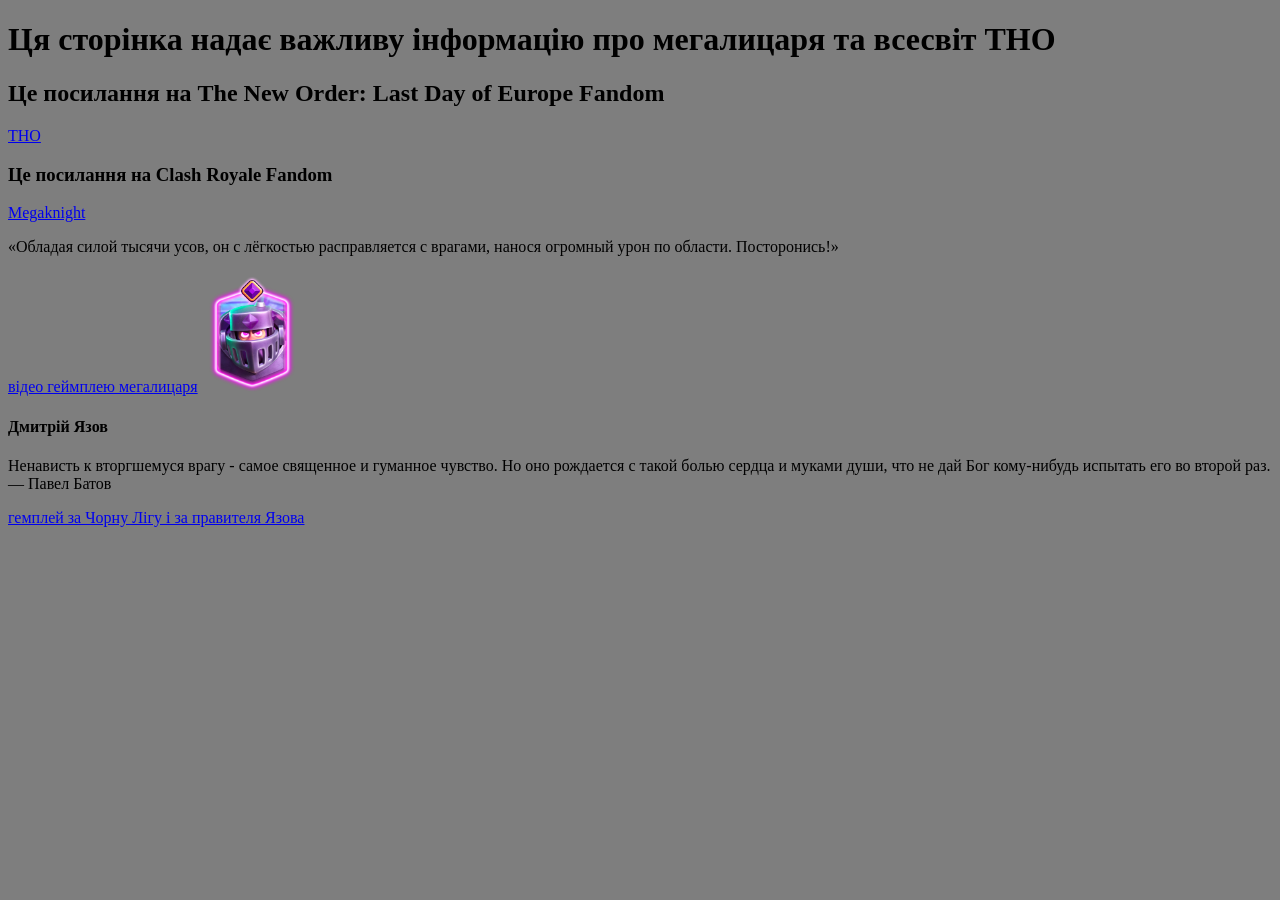
<file: yazov.html>
<!DOCTYPE html>
<html lang="en">
<head>
    <meta charset="UTF-8">
    <meta name="viewport" content="width=device-width, initial-scale=1.0">
    <title>Document</title>
    <link href="style.css" rel="stylesheet" type="text/css">
</head>
<body>
    <h1>
        Ця сторінка надає важливу інформацію про мегалицаря та всесвіт ТНО
    </h1>
    <h2>
        Це посилання на The New Order: Last Day of Europe Fandom
    </h2>
    <a href="https://the-new-order-last-days-of-europe.fandom.com/ru/wiki/%D0%94%D0%BC%D0%B8%D1%82%D1%80%D0%B8%D0%B9_%D0%AF%D0%B7%D0%BE%D0%B2">ТНО</a>
    <h3>
        Це посилання на Clash Royale Fandom
    </h3>
    <a href="https://clash-royale.fandom.com/ru/wiki/%D0%A1%D0%BB%D1%83%D0%B6%D0%B5%D0%B1%D0%BD%D0%B0%D1%8F:%D0%9F%D0%BE%D0%B8%D1%81%D0%BA?query=%D0%9C%D0%B5%D0%B3%D0%B0%D1%80%D1%8B%D1%86%D0%B0%D1%80%D1%8C&scope=internal&navigationSearch=true">Megaknight</a>
    <div class="megaknight">
    <p>
        «Обладая силой тысячи усов, он с лёгкостью расправляется с врагами, нанося огромный урон по области. Посторонись!»
    </p>
              <a href="https://www.youtube.com/watch?v=u04GtBPLnvwa">відео геймплею мегалицаря</a>
        <img src="mega-knight-ev1.webp" width="100px">
    </div>
    <div class="taboritskiy">
        <h4>
            Дмитрій Язов
        </h4>
    <p>
        Ненависть к вторгшемуся врагу - самое священное и гуманное чувство. Но оно рождается с такой болью сердца и муками души, что не дай Бог кому-нибудь испытать его во второй раз.
        — Павел Батов
        
    </p>
        <a href="https://www.youtube.com/watch?v=7vOB_6994qY">гемплей за Чорну Лігу і за правителя Язова</a>
        <img scr="images.jpg" width="100px">

        
    </div>
</body>
</html>
</file>
<file: style.css>
body{background-color:rgba(100, 0, 0, 0.507);}
.kabanchiki{width: 100%;height: 75px; text-align: center;padding-top: 100px; border-color: rgba(0, 0, 0, 0.507);}
body{background-color:rgba(0, 0, 0, 0.507);}
.alexey{width: 50%;height: 100px; text-align: right;padding-top: 150px; border-color: rgba(10, 10, 10, 0.507);}
</file>
